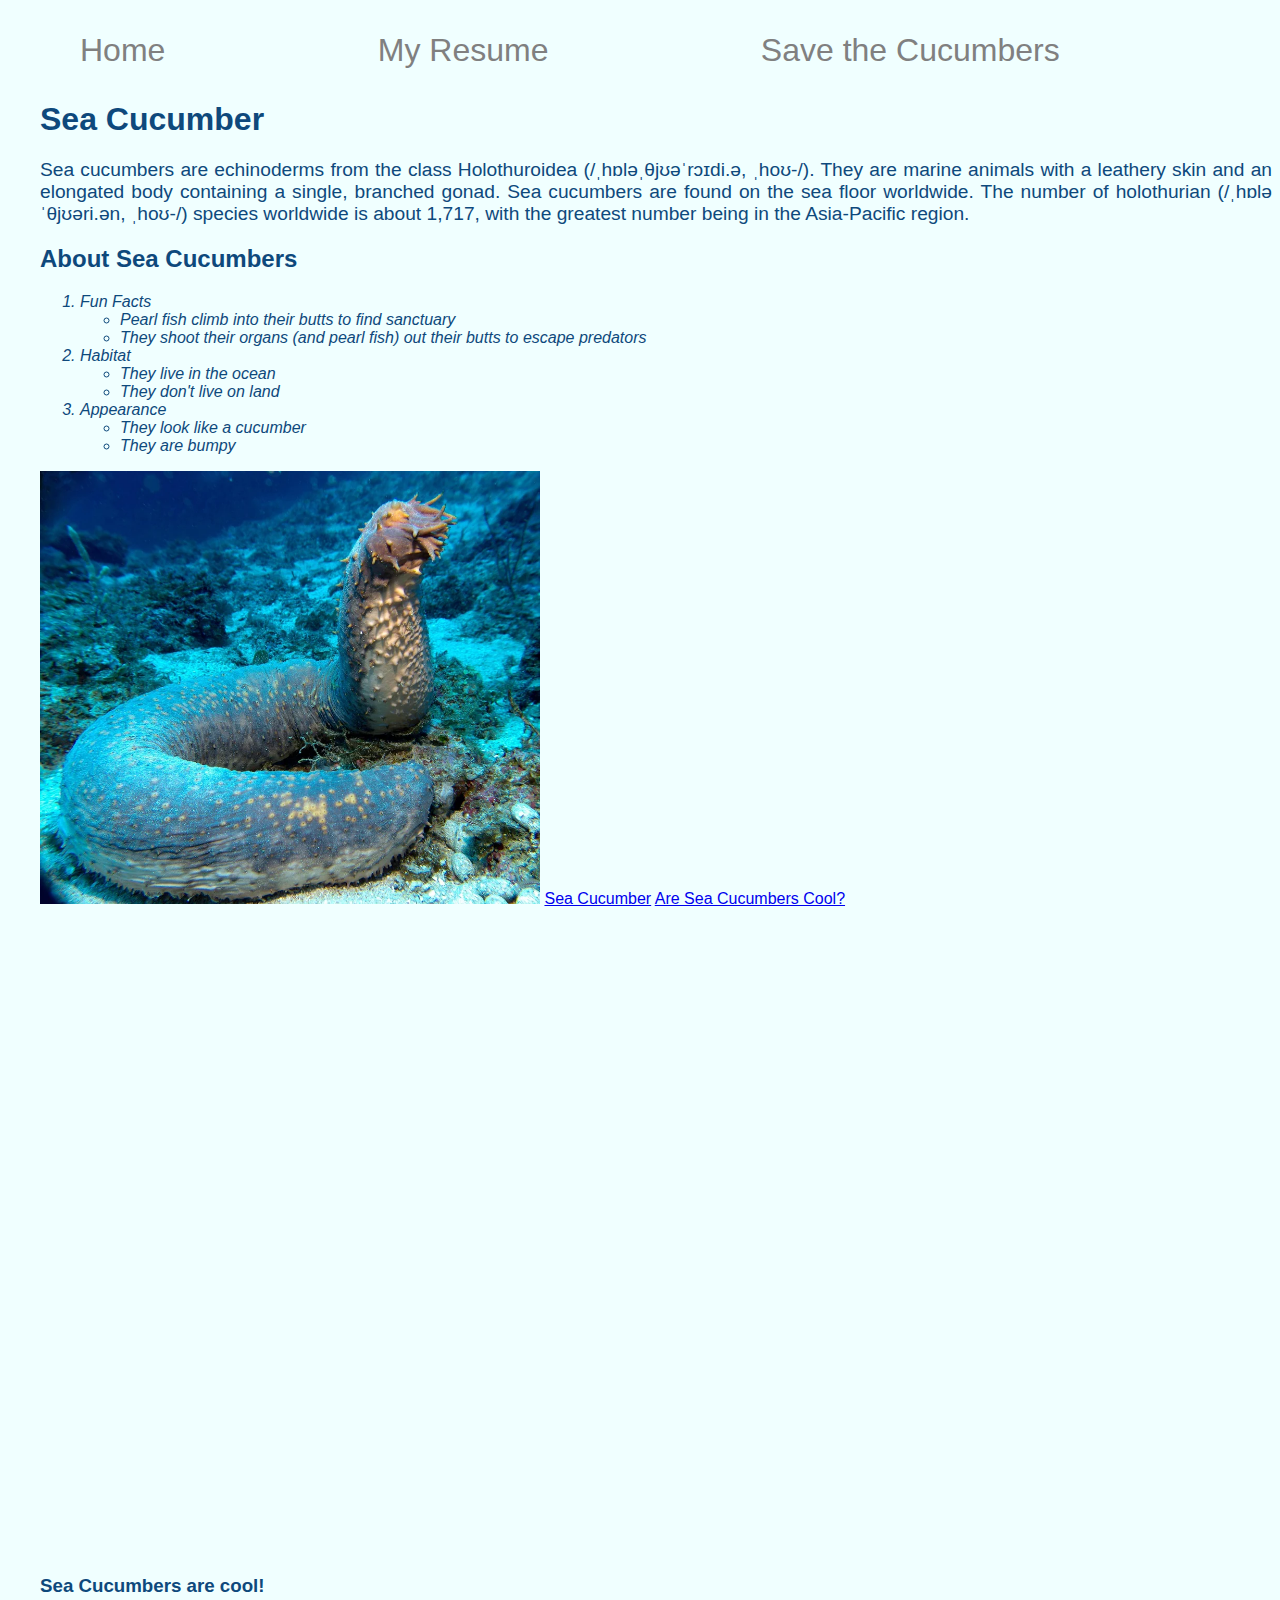
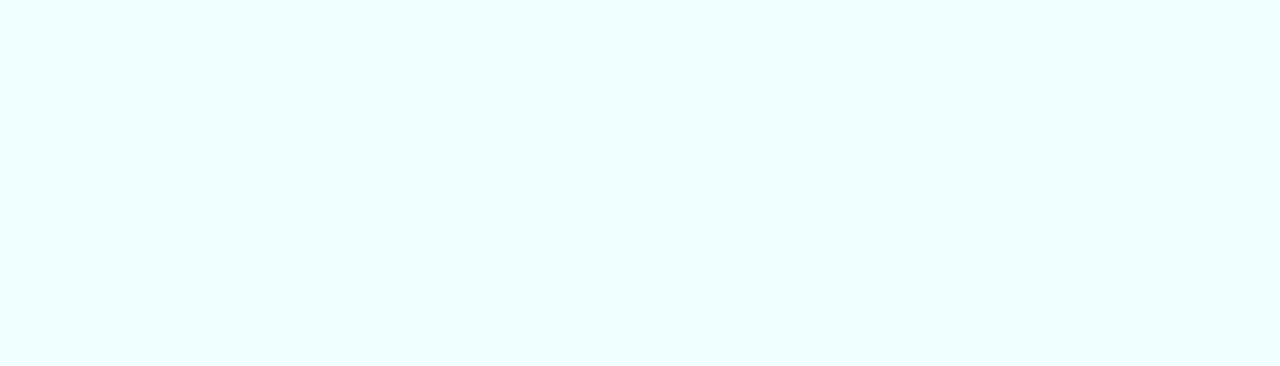
<file: index.html>
<!DOCTYPE html>
<html lang="en">
  <head>
    <meta charset="UTF-8" />
    <meta http-equiv="X-UA-Compatible" content="IE=edge" />
    <meta name="viewport" content="width=device-width, initial-scale=1.0" />
    <title>Document</title>
    <link rel="stylesheet" href="./styles.css" />
  </head>
  <body>
    <nav>
      <ul id="menu">
        <li id="active"><a href=".//index.html">Home</a></li>
        <li>
          <a href=".//startbootstrap-grayscale-gh-pages/index.html"
            >My Resume</a
          >
        </li>
        <li><a href=".//Tableau.html">Save the Cucumbers</a></li>
      </ul>
    </nav>
    <h1>Sea Cucumber</h1>
    <div class="bodytext">
      Sea cucumbers are echinoderms from the class Holothuroidea
      (/ˌhɒləˌθjʊəˈrɔɪdi.ə, ˌhoʊ-/). They are marine animals with a leathery
      skin and an elongated body containing a single, branched gonad. Sea
      cucumbers are found on the sea floor worldwide. The number of holothurian
      (/ˌhɒləˈθjʊəri.ən, ˌhoʊ-/) species worldwide is about 1,717, with the
      greatest number being in the Asia-Pacific region.
    </div>
    <h2>About Sea Cucumbers</h2>
    <div class="listo">
      <ol>
        <li>Fun Facts</li>
        <ul>
          <li>Pearl fish climb into their butts to find sanctuary</li>
          <li>
            They shoot their organs (and pearl fish) out their butts to escape
            predators
          </li>
        </ul>
        <li>Habitat</li>
        <ul>
          <li>They live in the ocean</li>
          <li>They don't live on land</li>
        </ul>
        <li>Appearance</li>
        <ul>
          <li>They look like a cucumber</li>
          <li>They are bumpy</li>
        </ul>
      </ol>
    </div>
    <img src="img/kn7n94bvxjp31.webp" width="500" alt="Sea Cucumber" />
    <a
      href="https://blog.nature.org/2018/12/12/the-bizzare-and-disturbing-life-of-sea-cucumber/"
      >Sea Cucumber</a
    >
    <a href="#Second">Are Sea Cucumbers Cool?</a>
    <br />
    <br />
    <br />
    <br />
    <br />
    <br />
    <br />
    <br />
    <br />
    <br />
    <br />
    <br />
    <br />
    <br />
    <br />
    <br />
    <br />
    <br />
    <br />
    <br />
    <br />
    <br />
    <br />
    <br />
    <br />
    <br />
    <br />
    <br />
    <br />
    <br />
    <br />
    <br />
    <br />
    <br />
    <br />
    <br />
    <br />
    <h3 id="Second">Sea Cucumbers are cool!</h3>
    <br />
    <br />
    <br />
    <br />
    <br />
    <br />
    <br />
    <br />
    <br />
    <br />
    <br />
    <br />
    <br />
    <br />
    <br />
    <br />
    <br />
    <br />
    <br />
  </body>
</html>
</file>
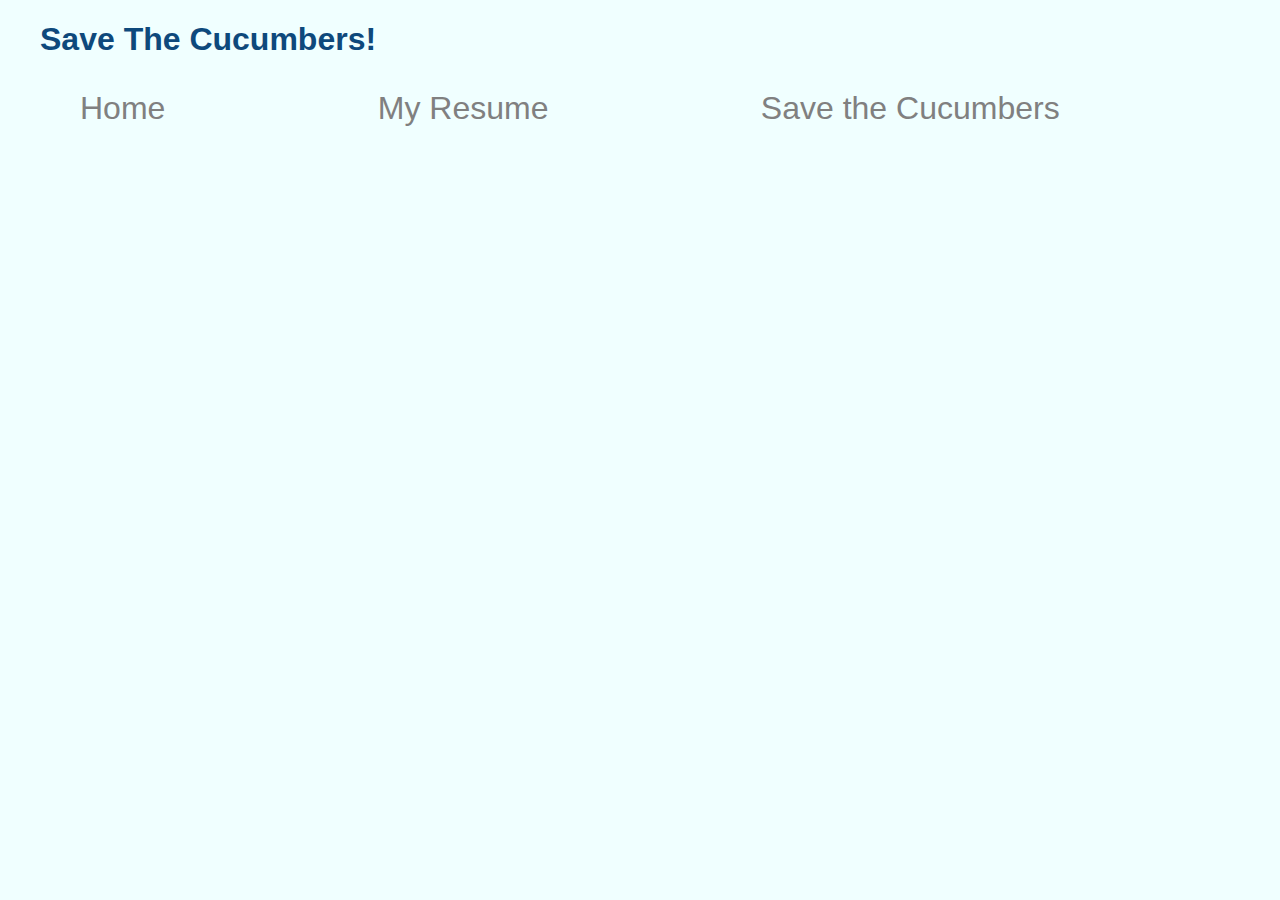
<file: Tableau.html>
<!DOCTYPE html>
<html lang="en">
  <head>
    <meta charset="UTF-8" />
    <meta http-equiv="X-UA-Compatible" content="IE=edge" />
    <meta name="viewport" content="width=device-width, initial-scale=1.0" />
    <title>Document</title>
    <link rel="stylesheet" href="./styles.css" />
  </head>
  <body>
    <h1>Save The Cucumbers!</h1>
    <nav>
      <ul id="menu">
        <li id="active"><a href=".//index.html">Home</a></li>
        <li>
          <a href=".//startbootstrap-grayscale-gh-pages/index.html"
            >My Resume</a
          >
        </li>
        <li><a href=".//Tableau.html">Save the Cucumbers</a></li>
      </ul>
    </nav>
    <div
      class="tableauPlaceholder"
      id="viz1681827228566"
      style="position: relative"
    >
      <noscript
        ><a href="#"
          ><img
            alt="Garbage in the Ocean "
            src="https:&#47;&#47;public.tableau.com&#47;static&#47;images&#47;Ga&#47;GarbageintheOcean_0&#47;GarbageintheOcean&#47;1_rss.png"
            style="border: none" /></a></noscript
      ><object class="tableauViz" style="display: none">
        <param name="host_url" value="https%3A%2F%2Fpublic.tableau.com%2F" />
        <param name="embed_code_version" value="3" />
        <param name="site_root" value="" />
        <param name="name" value="GarbageintheOcean_0&#47;GarbageintheOcean" />
        <param name="tabs" value="no" />
        <param name="toolbar" value="yes" />
        <param
          name="static_image"
          value="https:&#47;&#47;public.tableau.com&#47;static&#47;images&#47;Ga&#47;GarbageintheOcean_0&#47;GarbageintheOcean&#47;1.png"
        />
        <param name="animate_transition" value="yes" />
        <param name="display_static_image" value="yes" />
        <param name="display_spinner" value="yes" />
        <param name="display_overlay" value="yes" />
        <param name="display_count" value="yes" />
        <param name="language" value="en-US" />
      </object>
    </div>
    <script type="text/javascript">
      var divElement = document.getElementById("viz1681827228566");
      var vizElement = divElement.getElementsByTagName("object")[0];
      vizElement.style.width = "1500px";
      vizElement.style.height = "827px";
      var scriptElement = document.createElement("script");
      scriptElement.src =
        "https://public.tableau.com/javascripts/api/viz_v1.js";
      vizElement.parentNode.insertBefore(scriptElement, vizElement);
    </script>
    <div class="videostuff">
      <iframe
        width="560"
        height="315"
        src="https://www.youtube.com/embed/HQTUWK7CM-Y"
        title="YouTube video player"
        frameborder="0"
        allow="accelerometer; autoplay; clipboard-write; encrypted-media; gyroscope; picture-in-picture; web-share"
        allowfullscreen
      ></iframe>
    </div>
  </body>
</html>
</file>
<file: styles.css>
#menu {
  display: flex;
  flex-direction: row;
}
#menu li {
  flex-grow: 1;
  list-style-type: none;
}

body {
  font-family: "Gill Sans", "Gill Sans MT", Calibri, "Trebuchet MS", sans-serif;
  font-size: 1.5 rem;
  font-weight: 400;
  color: rgb(14, 73, 124);
  text-align: left;
  margin-left: 40px;
  background-color: azure;
}

.bodytext {
  text-align: justify;
  font-size: larger;
}

#menu {
  font-size: 2rem;
}

nav ul a {
  text-decoration: none;
  color: gray;
}

.videostuff {
  margin-top: 2rem;
}

.listo {
  font-style: italic;
}
</file>
